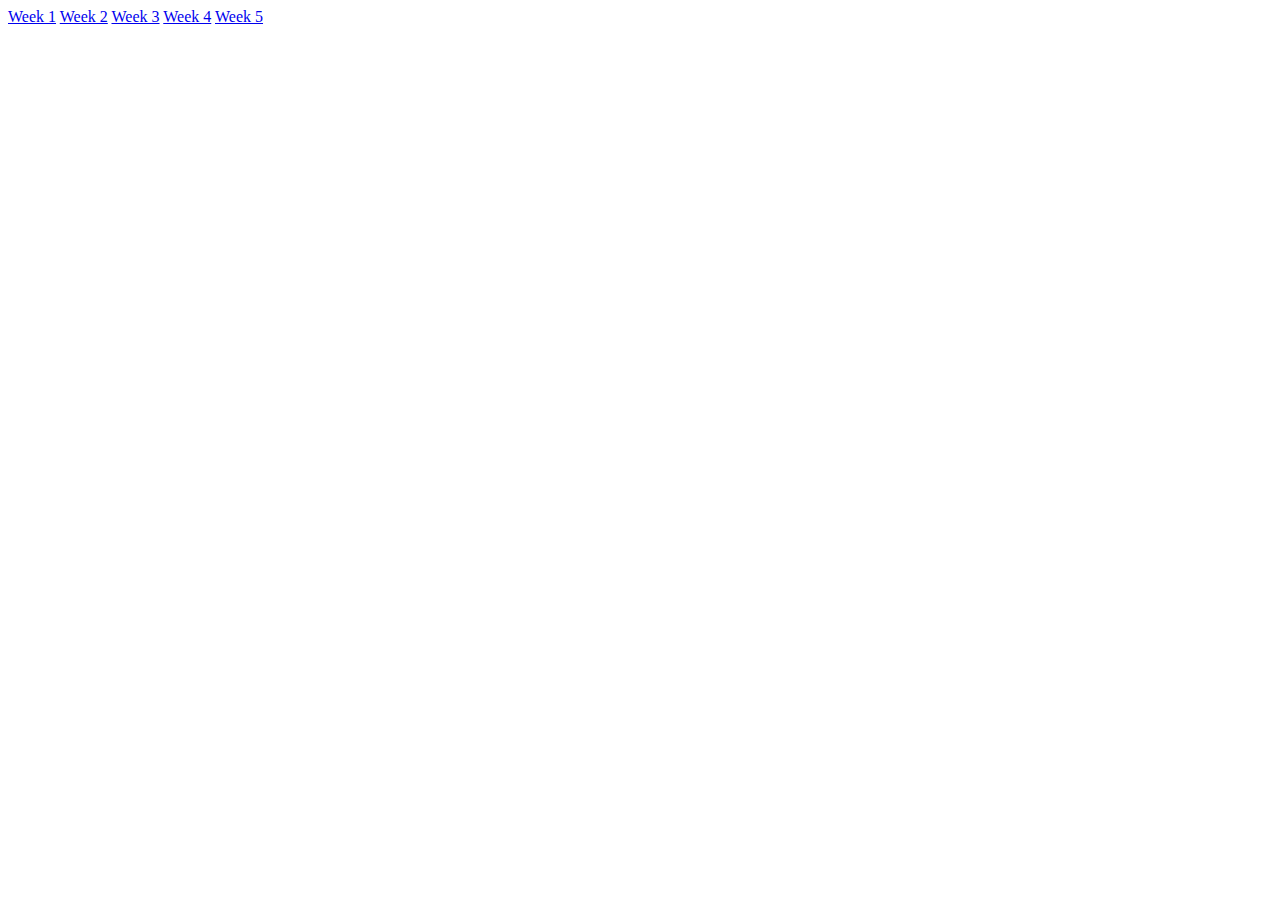
<file: index.html>
<html>
     <a href="homework/Scraper">Week 1</a>
      <a href="homework/week_2">Week 2</a>
      <a href="homework/week_3/barchart">Week 3</a>
     <a href="homework/week_4/scatterplot">Week 4</a>  
     <a href="homework/week_5">Week 5</a> 
</html>
</file>
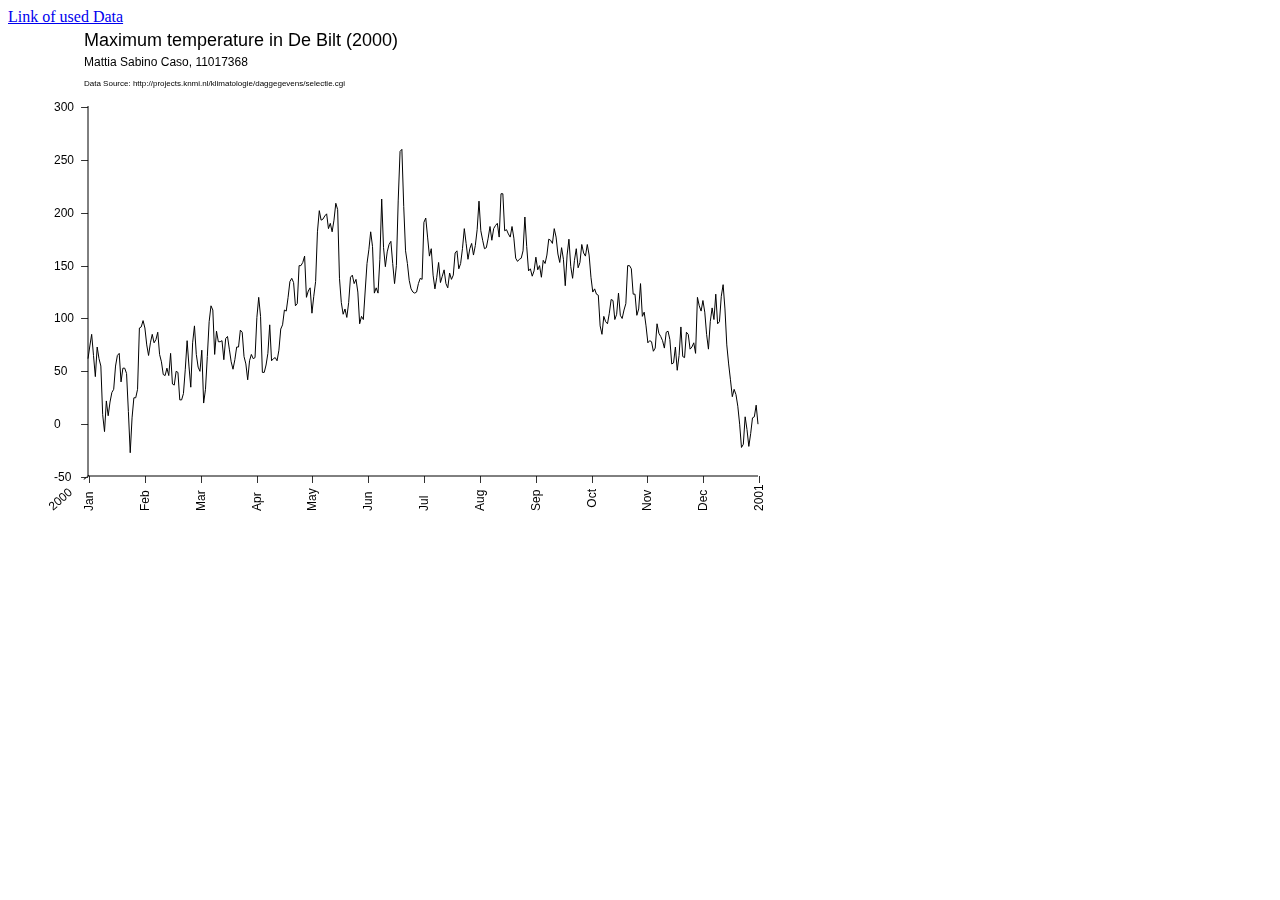
<file: homework/week_2/index.html>
<!-- Mattia Sabino Caso
---- 11017368
----
---- Data-Processing.
---- Graph of the temperature of De Bilt in year 2000.
-->

<!DOCTYPE html> 
<html>
<head>
    <title> Canvas </title>
    </head>
    
    <body>
        <div class= "container">
            <article> 
                <a href="http://projects.knmi.nl/klimatologie/daggegevens/selectie.cgi">Link of used Data</a> 
            </article>
        </div> 
        <canvas id="canvas" width='800' height='500'></canvas>
        <script src="climate.js"></script>      
    </body>
</html>
</file>
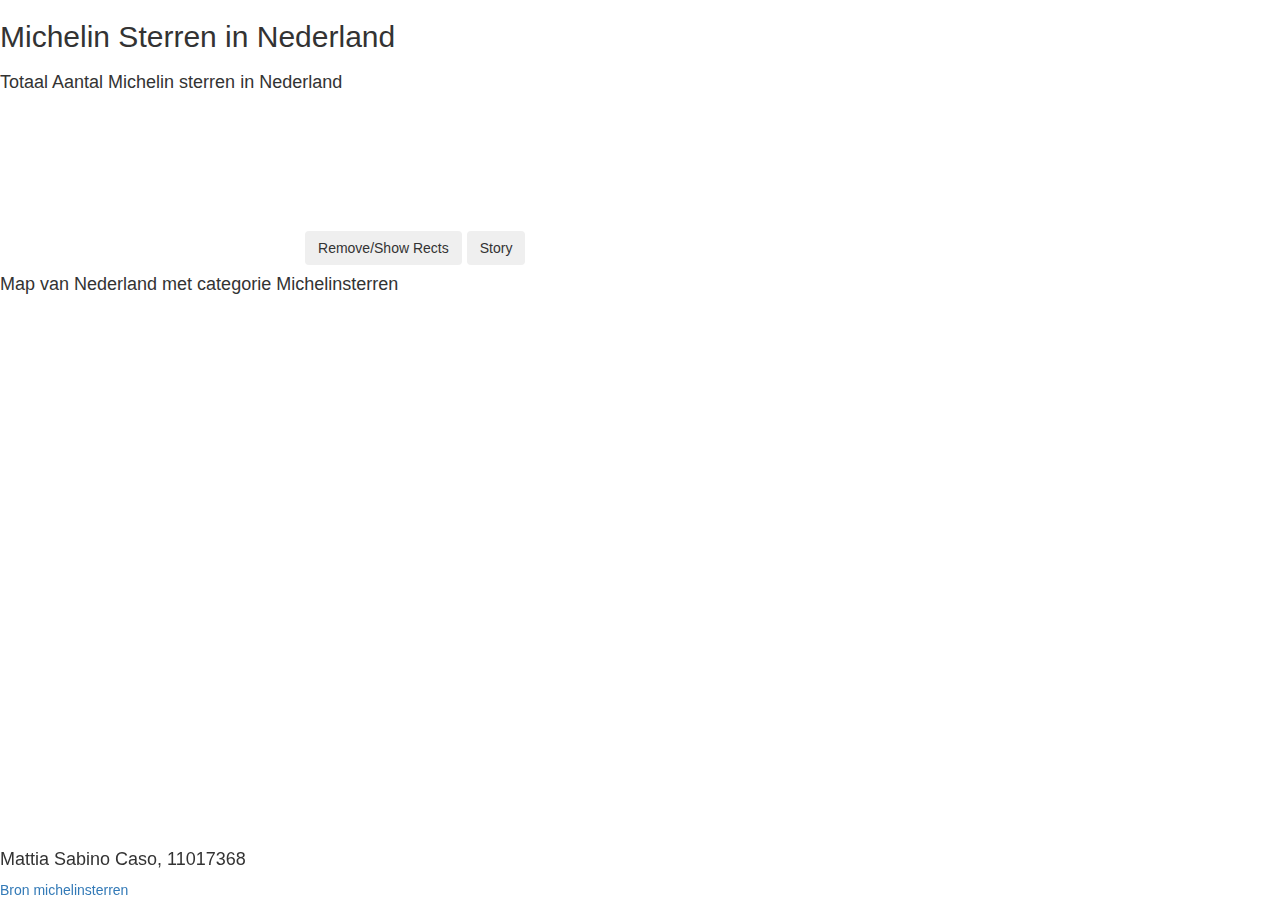
<file: homework/week_6/index.html>
<!-- Mattia Sabino Caso
---- 11017368
----
---- Interactieve map en barchart over michelinsterren
---- in de Nederlandse provincies.
---- 
-->

<!DOCTYPE html>
<html>
    <head>
        <title>Michelin in Nederland </title>
        <h2> Michelin Sterren in Nederland <h2>
        <h4> Totaal Aantal Michelin sterren in Nederland<h4/>
        <script src="https://d3js.org/d3.v4.js" charset="utf-8"></script>
        <script src="//d3js.org/topojson.v1.min.js"></script>
        <script src="https://labratrevenge.com/d3-tip/javascripts/d3.tip.v0.6.3.js"></script>
        <link rel="stylesheet" href="https://maxcdn.bootstrapcdn.com/bootstrap/3.3.7/css/bootstrap.min.css">
        <script src="https://ajax.googleapis.com/ajax/libs/jquery/3.2.1/jquery.min.js"></script>
        <script src="https://maxcdn.bootstrapcdn.com/bootstrap/3.3.7/js/bootstrap.min.js"></script>
        <script src="mapp.js"></script>
        <link rel=StyleSheet href="mapp.css" type="text/css" >
    </head>
    
    <body>
        <svg class="chart"></svg>
        <button type="button" id = "change" class="btn btn change">Remove/Show Rects</button>
        <button type="button" id = "link" class="btn btn link">Story</button>
        <h4> Map van Nederland met categorie Michelinsterren </h4>
        <div id ="hoi">
            <foot>
                <h4> Mattia Sabino Caso, 11017368 </h4>
                <a href="https://www.kokswereld.nl/michelinsterren/">Bron michelinsterren</a>
            </foot>
        </div>
    </body>
</html>
</file>
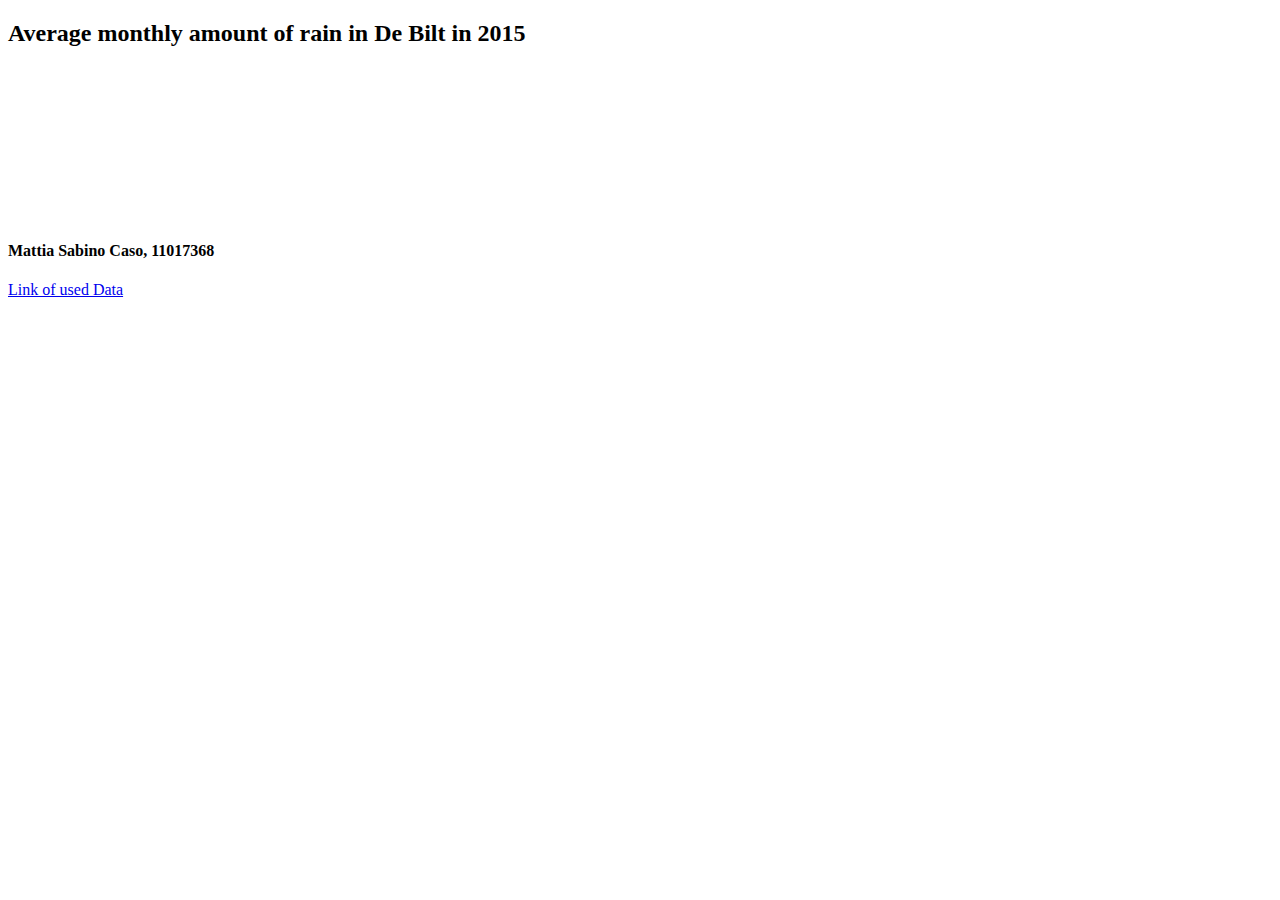
<file: homework/week_3/barchart/index.html>
<!-- Mattia Sabino Caso
---- 11017368
----
---- Data-Processing.
---- Graph of the average rainfall of De Bilt in year 2015.
-->

<!DOCTYPE html>
<html>
    <head>
        <title> Barchart </title>
        <link rel="stylesheet" href="barchart.css"/>
        <script src="//d3js.org/d3.v3.min.js" charset="utf-8"></script>
        <script src="https://labratrevenge.com/d3-tip/javascripts/d3.tip.v0.6.3.js"></script>
        <h2> Average monthly amount of rain in De Bilt in 2015 </h2>
    </head>
    <body>
        <svg class="chart"></svg>
        <script src="barchart.js"></script>
    </body>
    <footer>
        <h4> Mattia Sabino Caso, 11017368 </h4>
        <article>
            <a href="http://projects.knmi.nl/klimatologie/daggegevens/selectie.cgi">Link of used Data</a> 
        </article>
    </footer>
</html>
</file>
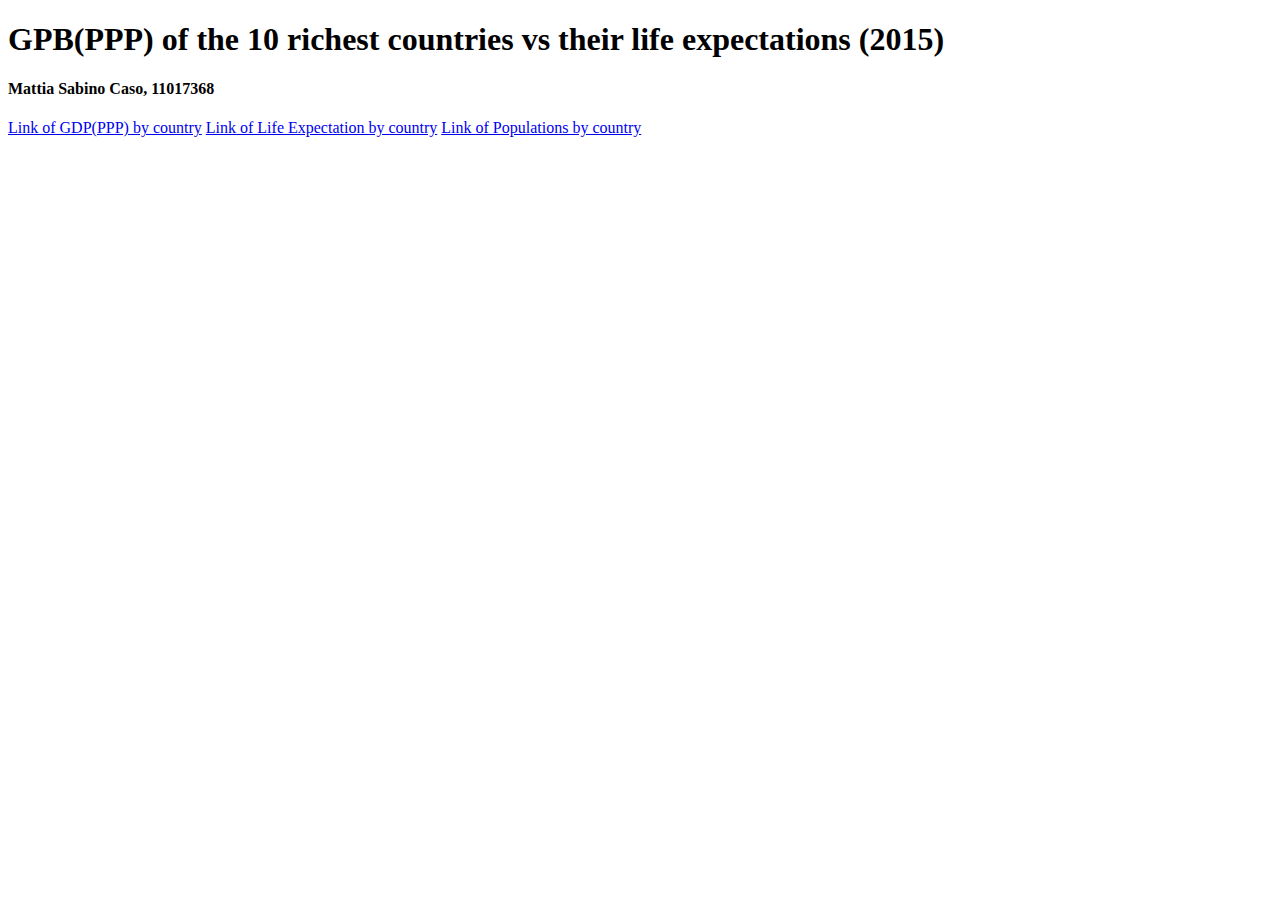
<file: homework/week_4/scatterplot/index.html>
<!-- Mattia Sabino Caso
---- 11017368
----
---- Data-Processing.
---- Graph of GBP(PPP) vs their life expectations
-->

<!DOCTYPE html>
<html>
    <head>
        <title> Scatterplot </title> 
        <link rel="stylesheet" href="scatterplot.css"/>
        <script src="//d3js.org/d3.v3.min.js" charset="utf-8"></script>
        <script src="https://labratrevenge.com/d3-tip/javascripts/d3.tip.v0.6.3.js"></script>
        <h1> GPB(PPP) of the 10 richest countries vs their life expectations (2015) </h1>
    </head>
    <body>
    </body>
    <script src="scatterplot.js"></script>
    <footer>
        <h4> Mattia Sabino Caso, 11017368 </h4>
        <article>
            <a href="https://knoema.com/atlas/ranks/GDP-per-capita-based-on-PPP">Link of GDP(PPP) by country</a> 
            <a href="https://data.worldbank.org/indicator/SP.DYN.LE00.IN?name_desc=false">Link of Life Expectation by country</a>
            <a href="https://statisticstimes.com/population/countries-by-population.php">Link of Populations by country</a>
        </article>
    </footer>
</html>
</file>
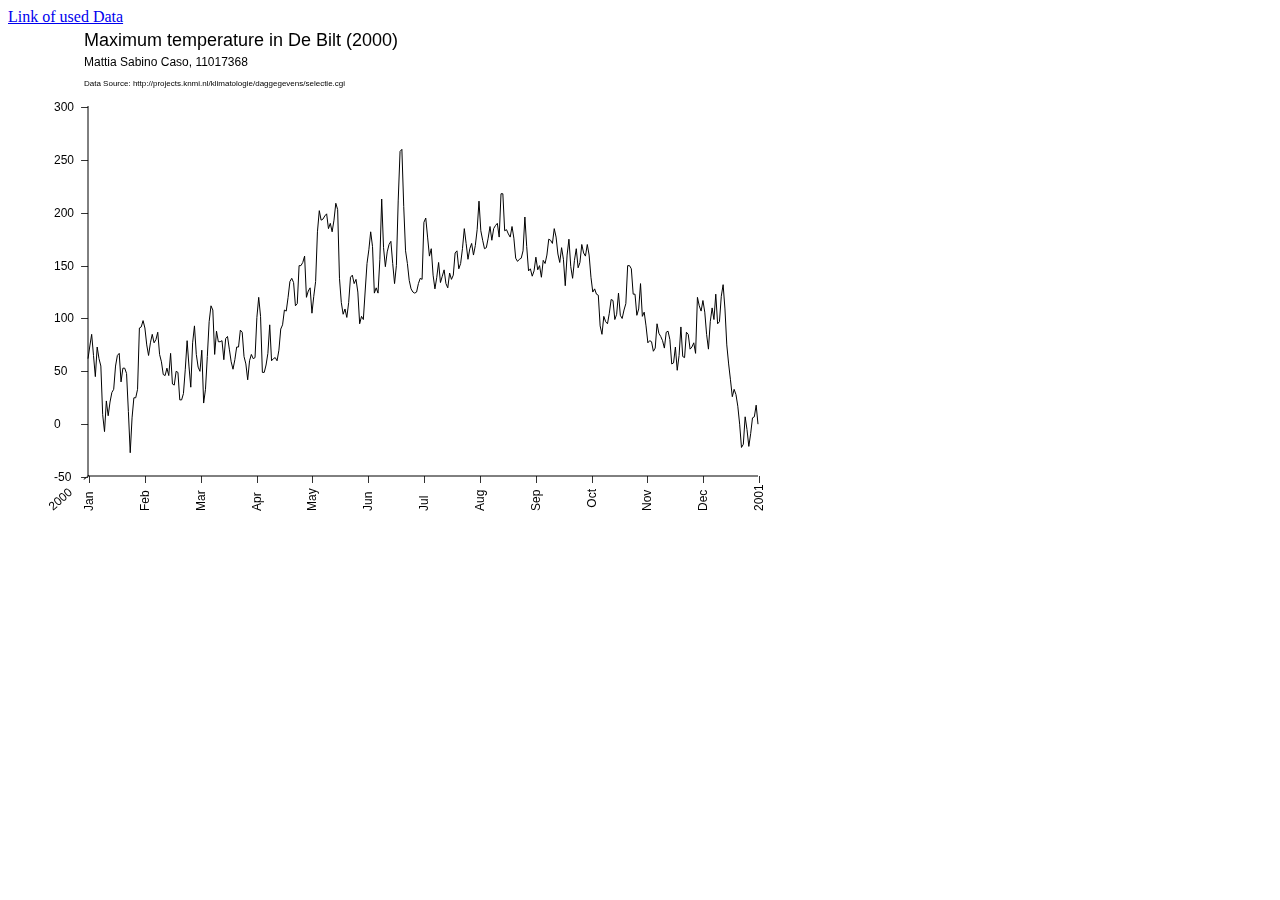
<file: homework/week_2/data.html>
<!-- Mattia Sabino Caso
---- 11017368
----
---- Data-Processing.
---- Graph of the temperature of De Bilt in year 2000.
-->

<!DOCTYPE html> 
<html>
<head>
    <title> Canvas </title>
    </head>
    
    <body>
        <div class= "container">
            <article> 
                <a href="http://projects.knmi.nl/klimatologie/daggegevens/selectie.cgi">Link of used Data</a> 
            </article>
        </div> 
        <canvas id="canvas" width='800' height='500'></canvas>
        <script src="climate.js"></script>      
    </body>
</html>
</file>
<file: homework/week_6/mapp.css>
/*  Mattia Sabino Caso
** 11017368
**
** Data-processing.
** Graaf met 6 lijnen die de min, max en gemiddelde
** neerslag aangeven in de Bilt in de jaren 2012
** en 2013.
*/



.tooltip {
    position: absolute;
    text-align: center;
    width: 200px;
    height: 150px;
    padding: 2px;
    font: 25px sans-serif;
    background: lightgreen;
    border: 0px;
    border-radius: 8px;
    pointer-events: none;
}

#hoi {
    position: fixed;
    bottom: 0;
}
</file>
<file: homework/week_3/barchart/barchart.css>
/*  Mattia Sabino Caso
** 11017368
**
** Data-processing.
** Graph of the avarage rainfall of De Bilt in year 2015.
*/

.chart rect {
    fill: red;
}

.chart rect:hover {
    fill: brown;
}

.axis text {
    font: 10px sans-serif;
}

.axis path,
.axis line {
    fill: none;
    stroke: #000;
    shape-rendering: crispEdges;
}

.d3-tip {
    line-height: 1;
    font-weight: bold;
    padding: 12px;
    background: rgba(0, 0, 0, 0.9);
    color: #fff;
    border-radius: 3px;
}
</file>
<file: homework/week_4/scatterplot/scatterplot.css>
/*  Mattia Sabino Caso
** 11017368
**
** Data-processing.
** Graph of the avarage rainfall of De Bilt in year 2015.
*/

.axis text {
    font: 10px sans-serif;
}

.axis path,
.axis line {
    fill: none;
    stroke: #000;
    shape-rendering: crispEdges;
}

.d3-tip {
    line-height: 1;
    font-weight: bold;
    padding: 12px;
    background: rgba(0, 0, 0, 0.9);
    color: #fff;
    border-radius: 3px;
}
</file>
